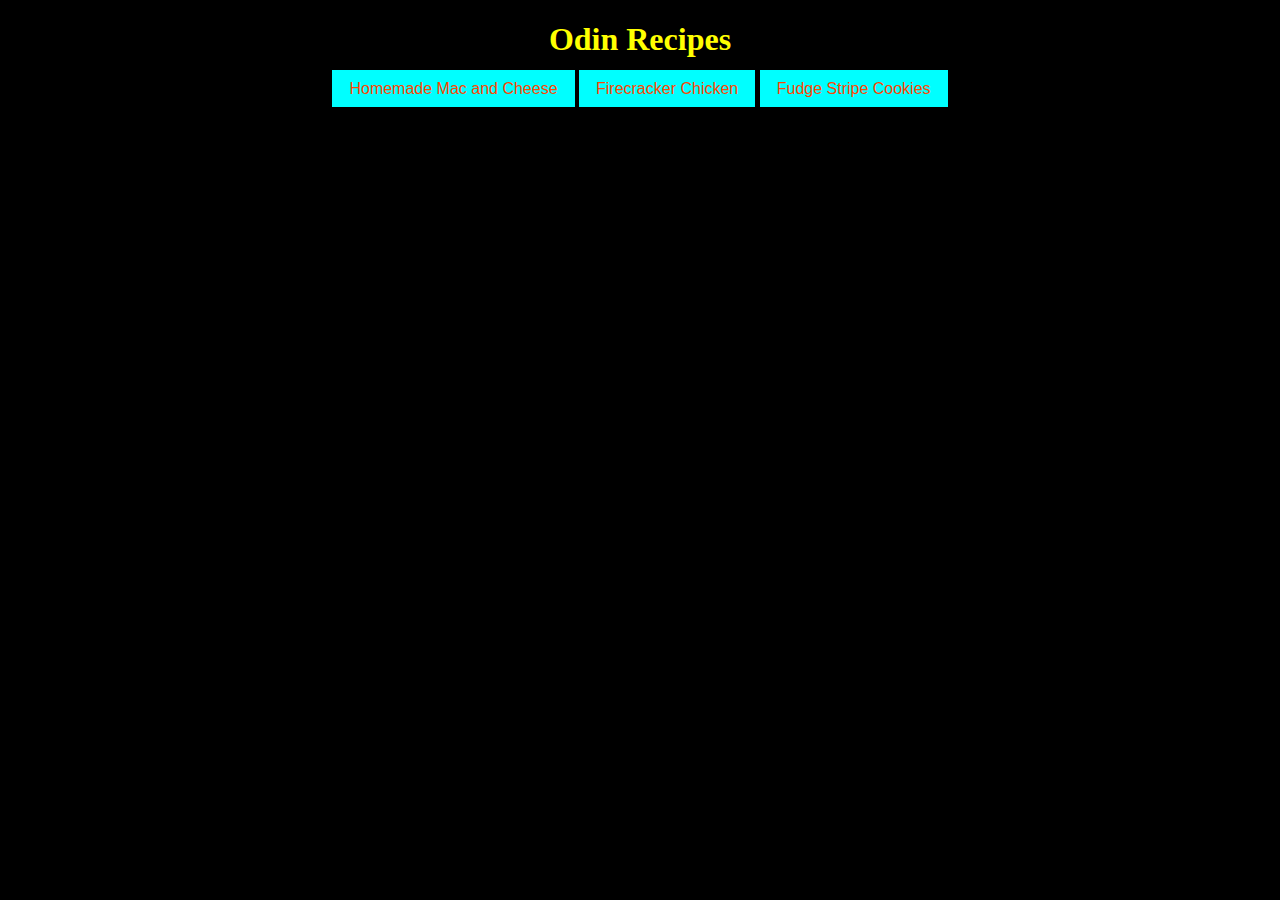
<file: index.html>
<!DOCTYPE html>
<html lang="en">
  <head>
    <meta charset="utf-8">
    <link rel="stylesheet" href="./style.css">
    <title>Odin Recipes</title>
  </head>
  <body>
    <h1>Odin Recipes</h1>
    <ul class="nav">
      <a href="./recipes/homemade-mac-and-cheese.html"><li class="nav-item">Homemade Mac and Cheese</li></a>
      <a href="./recipes/firecracker-chicken.html"><li class="nav-item">Firecracker Chicken</li></a>
      <a href="./recipes/fudge-stripe-cookies.html"><li class="nav-item">Fudge Stripe Cookies</li></a>
    </ul>
  </body>
</html>
</file>
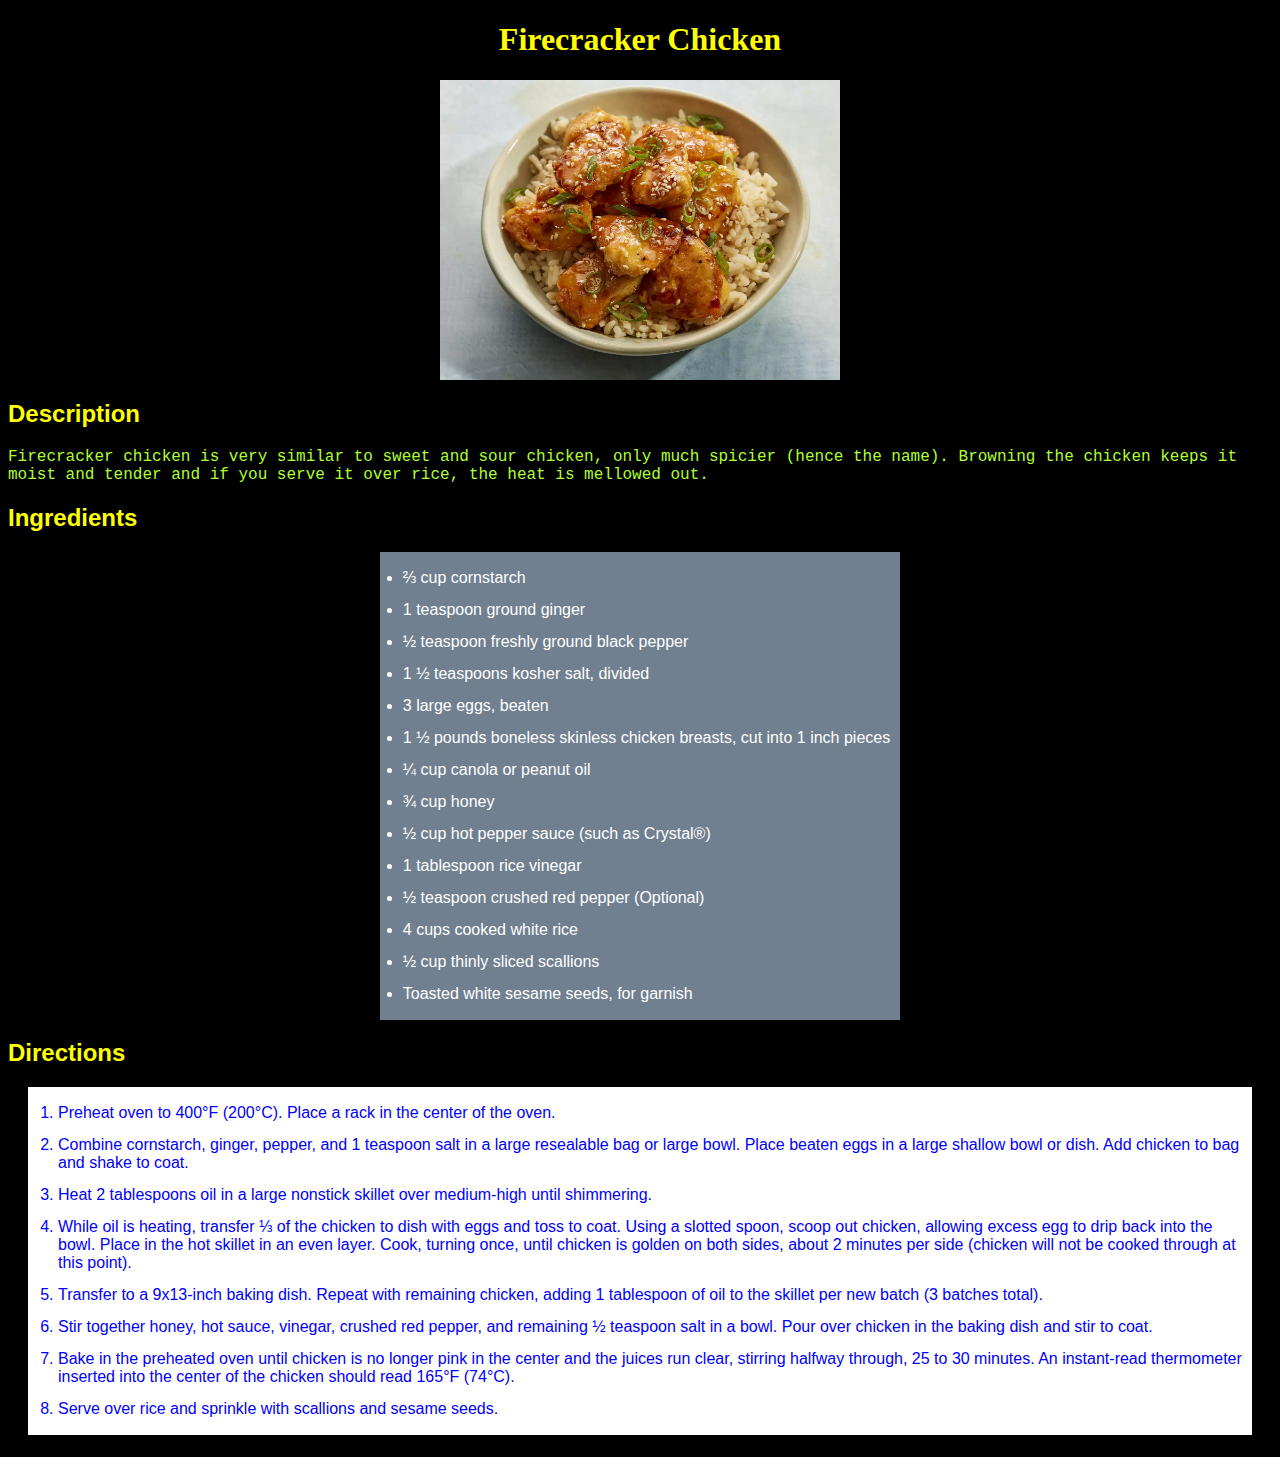
<file: recipes/firecracker-chicken.html>
<!DOCTYPE html>
<html lang="en">
  <head>
    <meta charset="utf-8">
    <link rel="stylesheet" href="../style.css">
    <title>Firecracker Chicken - Odin Recipes</title>
  </head>
  <body>
    <h1>Firecracker Chicken</h1>
    <img src="../images/firecracker-chicken.jpeg" alt="Bowl of Firecracker Chicken.">
    <h2>Description</h2>
    <p>Firecracker chicken is very similar to sweet and sour chicken, only much spicier (hence the name). Browning the chicken keeps it moist and tender and if you serve it over rice, the heat is mellowed out.</p>
    <h2>Ingredients</h2>
    <ul>
      <li>⅔ cup cornstarch</li>
      <li>1 teaspoon ground ginger</li>
      <li>½ teaspoon freshly ground black pepper</li>
      <li>1 ½ teaspoons kosher salt, divided</li>
      <li>3 large eggs, beaten</li>
      <li>1 ½ pounds boneless skinless chicken breasts, cut into 1 inch pieces</li>
      <li>¼ cup canola or peanut oil</li>
      <li>¾ cup honey</li>
      <li>½ cup hot pepper sauce (such as Crystal®)</li>
      <li>1 tablespoon rice vinegar</li>
      <li>½ teaspoon crushed red pepper (Optional)</li>
      <li>4 cups cooked white rice</li>
      <li>½ cup thinly sliced scallions</li>
      <li>Toasted white sesame seeds, for garnish</li>
    </ul>
    <h2>Directions</h2>
    <ol>
      <li>Preheat oven to 400&#176;F (200&#176;C). Place a rack in the center of the oven.</li>
      <li>Combine cornstarch, ginger, pepper, and 1 teaspoon salt in a large resealable bag or large bowl. Place beaten eggs in a large shallow bowl or dish. Add chicken to bag and shake to coat.</li>
      <li>Heat 2 tablespoons oil in a large nonstick skillet over medium-high until shimmering.</li>
      <li>While oil is heating, transfer &frac13; of the chicken to dish with eggs and toss to coat. Using a slotted spoon, scoop out chicken, allowing excess egg to drip back into the bowl. Place in the hot skillet in an even layer. Cook, turning once, until chicken is golden on both sides, about 2 minutes per side (chicken will not be cooked through at this point).</li>
      <li>Transfer to a 9x13-inch baking dish. Repeat with remaining chicken, adding 1 tablespoon of oil to the skillet per new batch (3 batches total).</li>
      <li>Stir together honey, hot sauce, vinegar, crushed red pepper, and remaining &frac12; teaspoon salt in a bowl. Pour over chicken in the baking dish and stir to coat.</li>
      <li>Bake in the preheated oven until chicken is no longer pink in the center and the juices run clear, stirring halfway through, 25 to 30 minutes. An instant-read thermometer inserted into the center of the chicken should read 165&#176;F (74&#176;C).</li>
      <li>Serve over rice and sprinkle with scallions and sesame seeds.</li>
    </ol>
  </body>
</html>
</file>
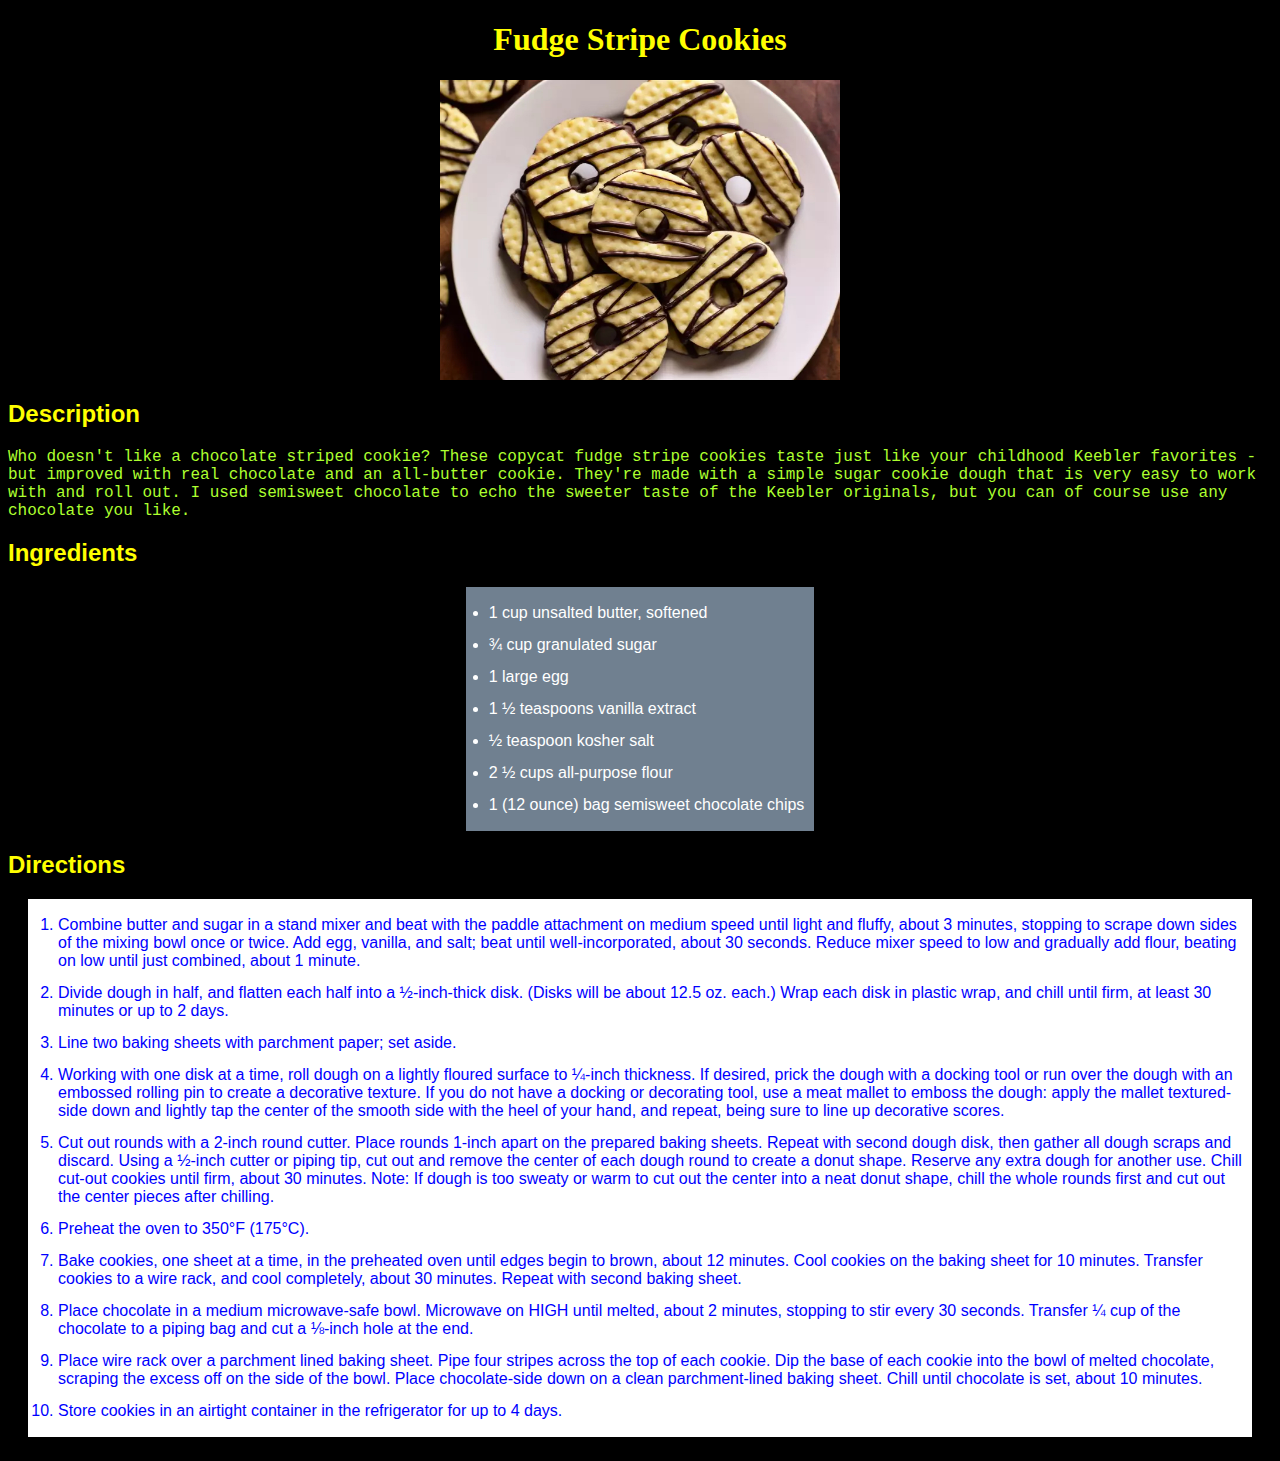
<file: recipes/fudge-stripe-cookies.html>
<!DOCTYPE html>
<html lang="en">
  <head>
    <meta charset="utf-8">
    <link rel="stylesheet" href="../style.css">
    <title>Fudge Stripe Cookies - Odin Recipes</title>
  </head>
  <body>
    <h1>Fudge Stripe Cookies</h1>
    <img src="../images/fudge-stripe-cookies.jpeg" alt="Plate of fudge stripe cookies.">
    <h2>Description</h2>
    <p>Who doesn't like a chocolate striped cookie? These copycat fudge stripe cookies taste just like your childhood Keebler favorites - but improved with real chocolate and an all-butter cookie. They're made with a simple sugar cookie dough that is very easy to work with and roll out. I used semisweet chocolate to echo the sweeter taste of the Keebler originals, but you can of course use any chocolate you like.</p>
    <h2>Ingredients</h2>
    <ul>
      <li>1 cup unsalted butter, softened</li>
      <li>¾ cup granulated sugar</li>
      <li>1 large egg</li>
      <li>1 ½ teaspoons vanilla extract</li>
      <li>½ teaspoon kosher salt</li>
      <li>2 ½ cups all-purpose flour</li>
      <li>1 (12 ounce) bag semisweet chocolate chips</li>
    </ul>
    <h2>Directions</h2>
    <ol>
      <li>Combine butter and sugar in a stand mixer and beat with the paddle attachment on medium speed until light and fluffy, about 3 minutes, stopping to scrape down sides of the mixing bowl once or twice. Add egg, vanilla, and salt; beat until well-incorporated, about 30 seconds. Reduce mixer speed to low and gradually add flour, beating on low until just combined, about 1 minute.</li>
      <li>Divide dough in half, and flatten each half into a &frac12;-inch-thick disk. (Disks will be about 12.5 oz. each.) Wrap each disk in plastic wrap, and chill until firm, at least 30 minutes or up to 2 days.</li>
      <li>Line two baking sheets with parchment paper; set aside.</li>
      <li>Working with one disk at a time, roll dough on a lightly floured surface to &frac14;-inch thickness. If desired, prick the dough with a docking tool or run over the dough with an embossed rolling pin to create a decorative texture. If you do not have a docking or decorating tool, use a meat mallet to emboss the dough: apply the mallet textured-side down and lightly tap the center of the smooth side with the heel of your hand, and repeat, being sure to line up decorative scores.</li>
      <li>Cut out rounds with a 2-inch round cutter. Place rounds 1-inch apart on the prepared baking sheets. Repeat with second dough disk, then gather all dough scraps and discard. Using a &frac12;-inch cutter or piping tip, cut out and remove the center of each dough round to create a donut shape. Reserve any extra dough for another use. Chill cut-out cookies until firm, about 30 minutes. Note: If dough is too sweaty or warm to cut out the center into a neat donut shape, chill the whole rounds first and cut out the center pieces after chilling.</li>
      <li>Preheat the oven to 350&#176;F (175&#176;C).</li>
      <li>Bake cookies, one sheet at a time, in the preheated oven until edges begin to brown, about 12 minutes. Cool cookies on the baking sheet for 10 minutes. Transfer cookies to a wire rack, and cool completely, about 30 minutes. Repeat with second baking sheet.</li>
      <li>Place chocolate in a medium microwave-safe bowl. Microwave on HIGH until melted, about 2 minutes, stopping to stir every 30 seconds. Transfer &frac14; cup of the chocolate to a piping bag and cut a &frac18;-inch hole at the end.</li>
      <li>Place wire rack over a parchment lined baking sheet. Pipe four stripes across the top of each cookie. Dip the base of each cookie into the bowl of melted chocolate, scraping the excess off on the side of the bowl. Place chocolate-side down on a clean parchment-lined baking sheet. Chill until chocolate is set, about 10 minutes.</li>
      <li>Store cookies in an airtight container in the refrigerator for up to 4 days.</li>
    </ol>
  </body>
</html>
</file>
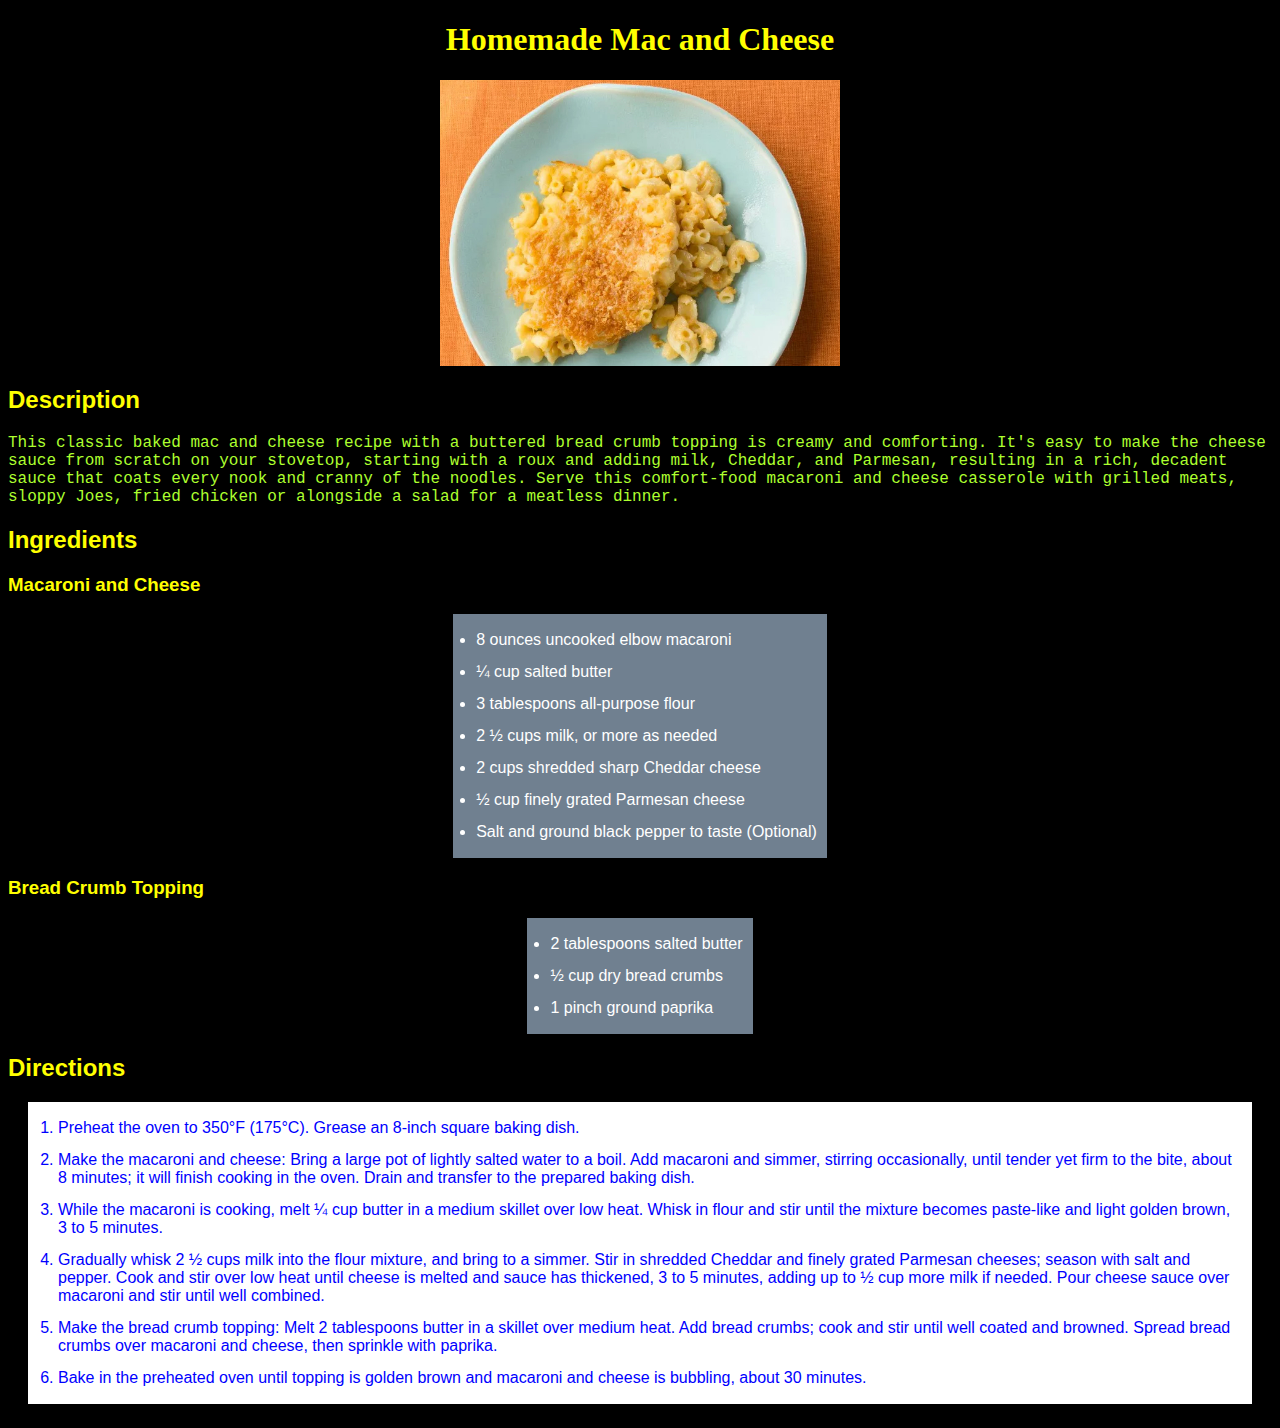
<file: recipes/homemade-mac-and-cheese.html>
<!DOCTYPE html>
<html lang="en">
  <head>
    <meta charset="utf-8">
    <link rel="stylesheet" href="../style.css">
    <title>Homemade Mac and Cheese - Odin Recipes</title>
  </head>
  <body>
    <h1>Homemade Mac and Cheese</h1>
    <img src="../images/homemade-mac-and-cheese.jpg" alt="Plate of homemade mac and cheese.">
    <h2>Description</h2>
    <p>This classic baked mac and cheese recipe with a buttered bread crumb topping is creamy and comforting. It's easy to make the cheese sauce from scratch on your stovetop, starting with a roux and adding milk, Cheddar, and Parmesan, resulting in a rich, decadent sauce that coats every nook and cranny of the noodles. Serve this comfort-food macaroni and cheese casserole with grilled meats, sloppy Joes, fried chicken or alongside a salad for a meatless dinner.</p>
    <h2>Ingredients</h2>
    <h3>Macaroni and Cheese</h3>
    <ul>
      <li>8 ounces uncooked elbow macaroni</li>
      <li>¼ cup salted butter</li>
      <li>3 tablespoons all-purpose flour</li>
      <li>2 ½ cups milk, or more as needed</li>
      <li>2 cups shredded sharp Cheddar cheese</li>
      <li>½ cup finely grated Parmesan cheese</li>
      <li>Salt and ground black pepper to taste (Optional)</li>
    </ul>
    <h3>Bread Crumb Topping</h3>
    <ul>
      <li>2 tablespoons salted butter</li>
      <li>½ cup dry bread crumbs</li>
      <li>1 pinch ground paprika</li>
    </ul>
    <h2>Directions</h2>
    <ol>
      <li>Preheat the oven to 350&#176;F (175&#176;C). Grease an 8-inch square baking dish.</li>
      <li>Make the macaroni and cheese: Bring a large pot of lightly salted water to a boil. Add macaroni and simmer, stirring occasionally, until tender yet firm to the bite, about 8 minutes; it will finish cooking in the oven. Drain and transfer to the prepared baking dish.</li>
      <li>While the macaroni is cooking, melt ¼ cup butter in a medium skillet over low heat. Whisk in flour and stir until the mixture becomes paste-like and light golden brown, 3 to 5 minutes.</li>
      <li>Gradually whisk 2 ½ cups milk into the flour mixture, and bring to a simmer. Stir in shredded Cheddar and finely grated Parmesan cheeses; season with salt and pepper. Cook and stir over low heat until cheese is melted and sauce has thickened, 3 to 5 minutes, adding up to ½ cup more milk if needed. Pour cheese sauce over macaroni and stir until well combined.</li>
      <li>Make the bread crumb topping: Melt 2 tablespoons butter in a skillet over medium heat. Add bread crumbs; cook and stir until well coated and browned. Spread bread crumbs over macaroni and cheese, then sprinkle with paprika.</li>
      <li>Bake in the preheated oven until topping is golden brown and macaroni and cheese is bubbling, about 30 minutes.</li>
    </ol>
  </body>
</html>
</file>
<file: style.css>
body {
  background-color: black;
  color: yellow;
}

img {
  display: block;
  width: 400px;
  height: auto;
  margin: auto;
}

h1 {
  font-family: Garamond, "Times New Roman", serif;
  text-align: center;
}

h2,
h3 {
  font-family: Geneva, sans-serif;
}

p {
  font-family: "Lucida Sans", monospace;
  color: greenyellow;
}

li {
  font-family: "Trebuchet MS", sans-serif;
}

.nav {
  background-color: black;
  font-family: Helvetica, sans-serif;
  padding: 0;
}
.nav-item {
  display: inline;
  padding: 10px 17px;
  background-color: aqua;
  color: orangered
  
}
.nav-item:hover {
  background-color: greenyellow;
  text-decoration: underline;
}
a {
  text-decoration: none;
}

ul {
  display: block;
  width: fit-content;
  background-color: slategray;
  margin: auto;
  padding: 10px;
  padding-left: 23px;
}

ol {
  background-color: white;
  margin: 20px;
  padding: 10px;
  padding-left: 30px;
}

li {
  padding: 7px 0;
  color: white;
}
ul li {
  color: white;
}
ol li {
  color: blue;
}
</file>
